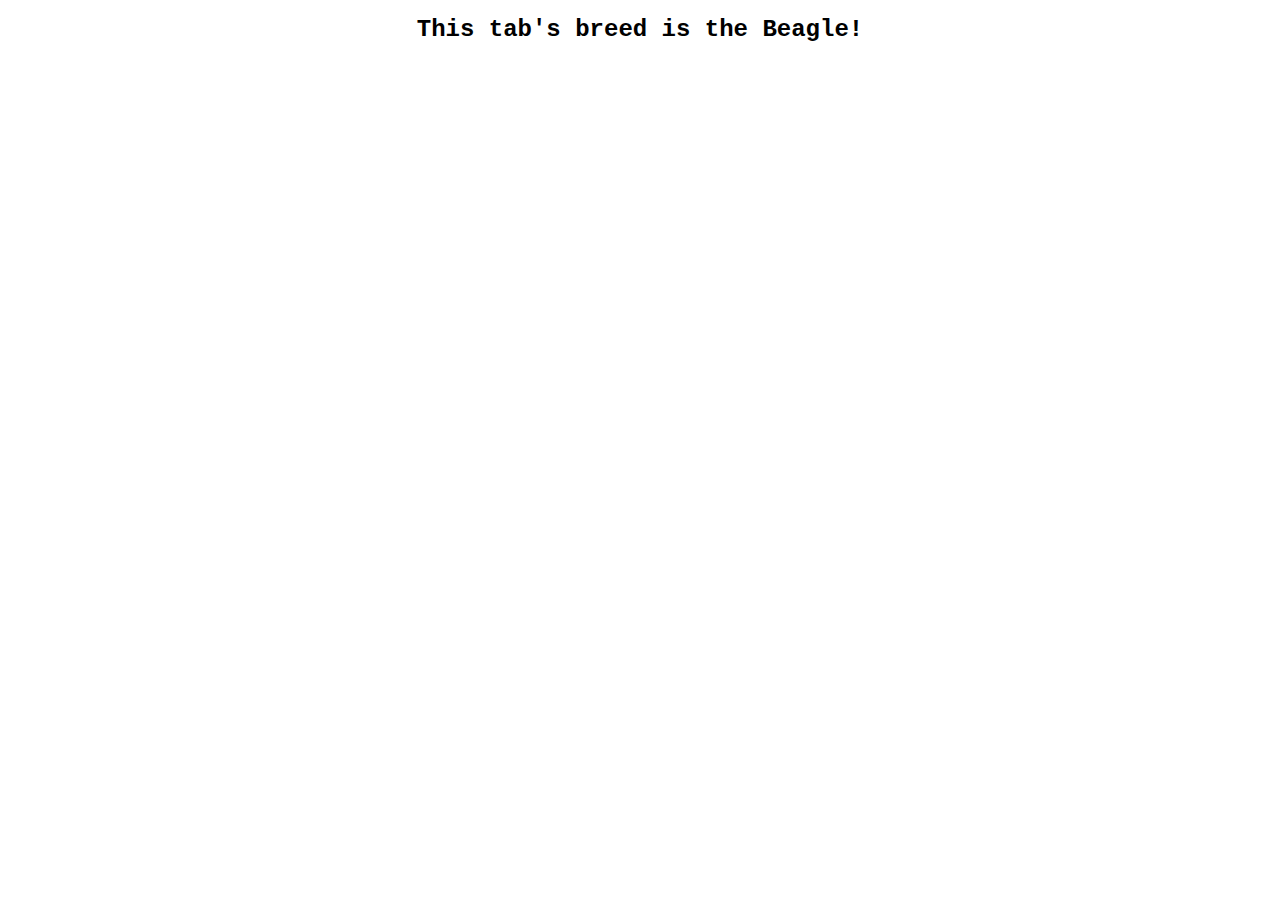
<file: newtab.html>
<!DOCTYPE html>
<html lang="en" dir="ltr">
  <head>
    <meta charset="utf-8">
    <title>Dog Tab Chrome Extension</title>
    <link href="style.css" rel="stylesheet" type="text/css">
  </head>
  <body>
    <h1 id="dogBreed"></h1>
    <section class="fullWidth">
        <img id="image0">
        <img id="image1">
        <img id="image2">
        <img id="image3">
        <img id="image4">
        <img id="image5">
        <img id="image6">
        <img id="image7">
        <img id="image8">
    </section>
    <script type="text/javascript" src="script.js"></script>
  </body>
</html>
</file>
<file: style.css>
h1 {
    text-align: center;
    font-family: "Courier New", Courier, "Lucida Sans Typewriter", "Lucida Typewriter", monospace;
    font-size: 24px;
    font-weight: 700;
}

h3 {
    text-align: center;
    font-family: "Courier New", Courier, "Lucida Sans Typewriter", "Lucida Typewriter", monospace;
    font-size: 16px;
    font-weight: 700;
}

section {
    width: 100%;
    text-align: center;
}

img {
    width: 30%;
    border-radius: 10px;
    vertical-align: middle;
}

h1 {
    text-align:center;
}
</file>
